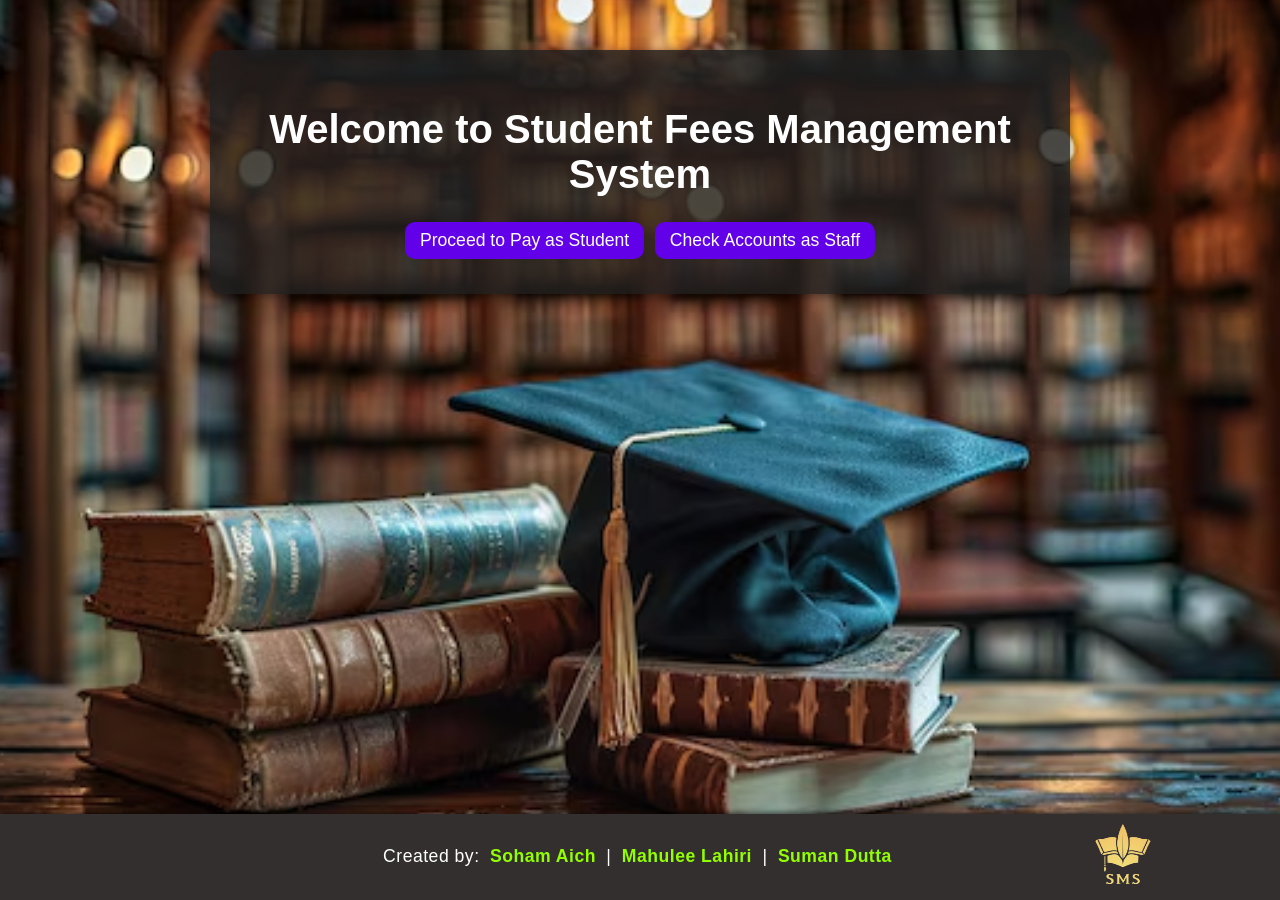
<file: templates/index.html>
<!DOCTYPE html>
<html lang="en">

<head>
    <meta charset="UTF-8">
    <meta name="viewport" content="width=device-width, initial-scale=1.0">
    <title>Student Management Portal</title>
    <link rel="stylesheet" href="/static/css/styles.css">
    <link rel="icon" href="/static/images/smslogo.png" type="image/icon type">
</head>

<body>
    <div class="container">
        <h1>Welcome to Student Fees Management System</h1>
        <div class="options">
            <a href="/student" class="btn">Proceed to Pay as Student</a>
            <a href="/staff" class="btn">Check Accounts as Staff</a>
        </div>
    </div>

    <footer>
        <div class="intlogo">
            <img src="/static/images/smslogo.png" alt="" width="150" height="100">
        </div>
        <span class="creator-bar">
            <p>Created by: <span>Soham Aich</span> | <span>Mahulee Lahiri</span> | <span>Suman Dutta</span></p>
        </span>
    </footer>
</body>
<style>
    body {
        background-image: url('/static/images/bg6.jpg');
        
        background-size: 1550px;
        background-position: center;
        height: 90vh;
        
        justify-content: center;
        align-items: left;
        text-align: center;
        background-color: rgba(10, 4, 4, 0.1);
      
        animation: fadeIn 1.5s ease-out;
    }

     .intlogo{
    width: 150px;
    height: 93px;
    position: absolute;
    bottom: 0px;
    left: 1050px;
    
}

    footer {
    width: 100%;
    background-color: #342f2f;
    color: #fff;
    text-align: center;
    padding: 15px 0;
    position: fixed;
    bottom: 0;
    font-size: 1rem;
    box-shadow: 0 -2px 5px rgba(0, 0, 0, 0.5);
}

footer .creator-bar {
    font-size: 1.1rem;
    letter-spacing: 0.5px;
}

footer .creator-bar span {
    font-weight: bold;
    color: #91ff00; 
    margin: 0 5px;
}



</style>

</html>
</file>
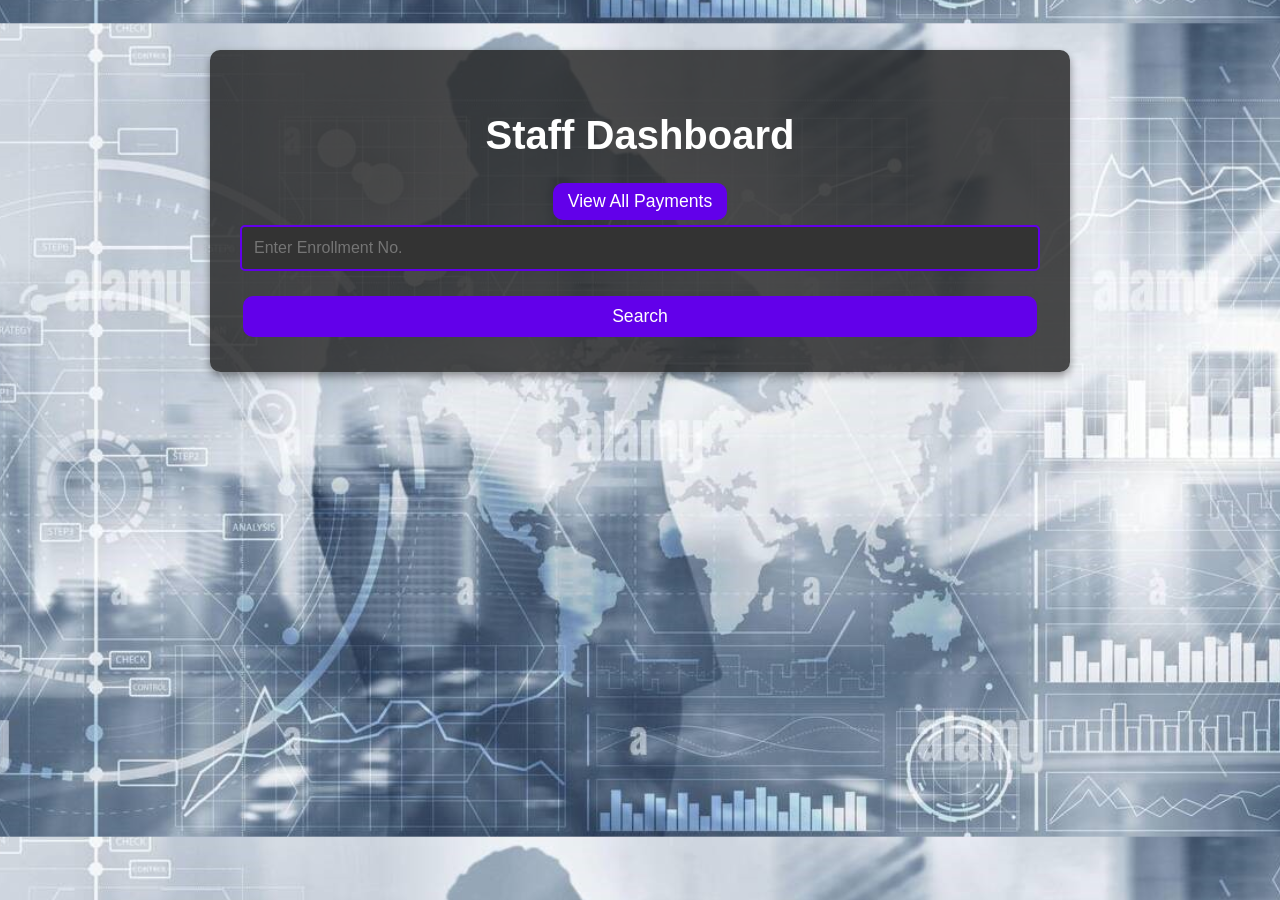
<file: templates/staff_dashboard.html>
<!DOCTYPE html>
<html lang="en">
<head>
    <meta charset="UTF-8">
    <meta name="viewport" content="width=device-width, initial-scale=1.0">
    <title>Staff Dashboard</title>
    <link rel="stylesheet" href="/static/css/styles.css">
</head>
<body>
    <div class="dashboard-container">
        <h2>Staff Dashboard</h2>
        <div class="options">
            <a href="/view_all" class="btn">View All Payments</a>
            <form action="/student_details" method="POST" class="search-form">
                <input type="text" name="enrollment" placeholder="Enter Enrollment No." required>
                <button type="submit" class="btn">Search</button>
            </form>
        </div>
    </div>
</body>
<style>
    body{
        background-image: url('/static/images/stf.jpg');
        
        background-size: 1500px;
        background-position: center;
        height: 90vh;
        justify-content: right;
        align-items: right;
        text-align: center;
        background-color: rgba(123, 38, 38, 0.1);
       
        animation: fadeIn 1.5s ease-out;
    }
</style>
</html>
</file>
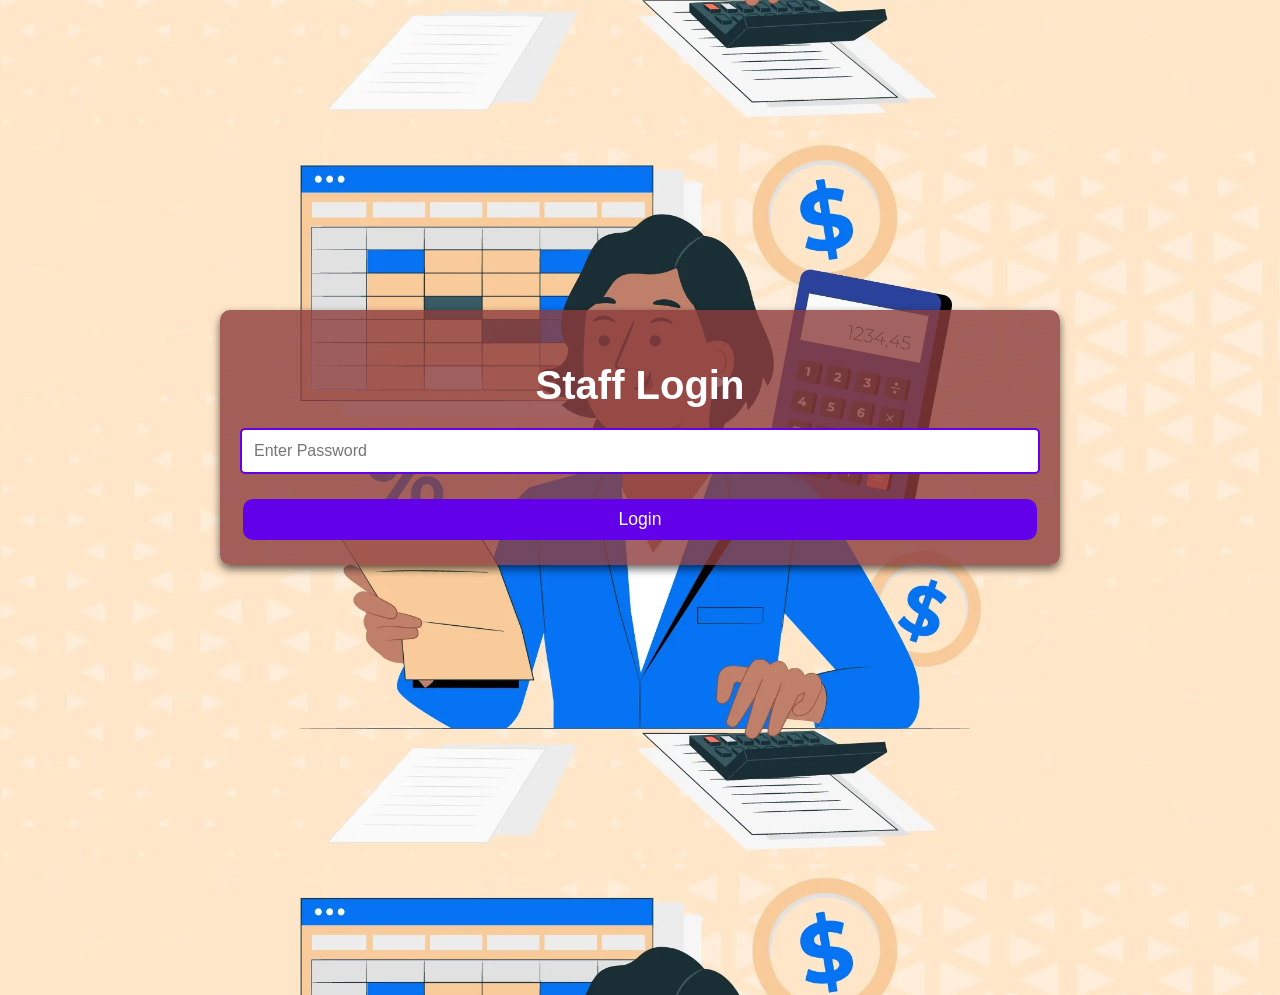
<file: templates/staff_login.html>
<!DOCTYPE html>
<html lang="en">

<head>
    <meta charset="UTF-8">
    <meta name="viewport" content="width=device-width, initial-scale=1.0">
    <title>Staff Login</title>
    <link rel="stylesheet" href="/static/css/styles.css">
</head>

<body>
    <div class="staffform-container">
        <h2>Staff Login</h2>
        <form action="/staff" method="POST">
            <input type="password" name="password" placeholder="Enter Password" required>
            <button type="submit" class="btn">Login</button>
        </form>
    </div>
</body>
<style>
    body {
        background-image: url('/static/images/acc2.jpg');
      
        background-size: 1400px;
        background-position: center;
        height: 105vh;
        justify-content: right;
        align-items: right;
        text-align: center;
        background-color: rgba(123, 38, 38, 0.1);
        
        animation: fadeIn 1.5s ease-out;

    }

    .staffform-container {
        position: relative;
        top: 260px;
        max-width: 800px;
        margin: 50px auto;
        padding: 20px;
        background-color: rgba(141, 60, 60, 0.8);
        border-radius: 10px;
        box-shadow: 0px 4px 8px rgba(0, 0, 0, 0.6);
        animation: fadeIn 1s ease-out;
    }
</style>

</html>
</file>
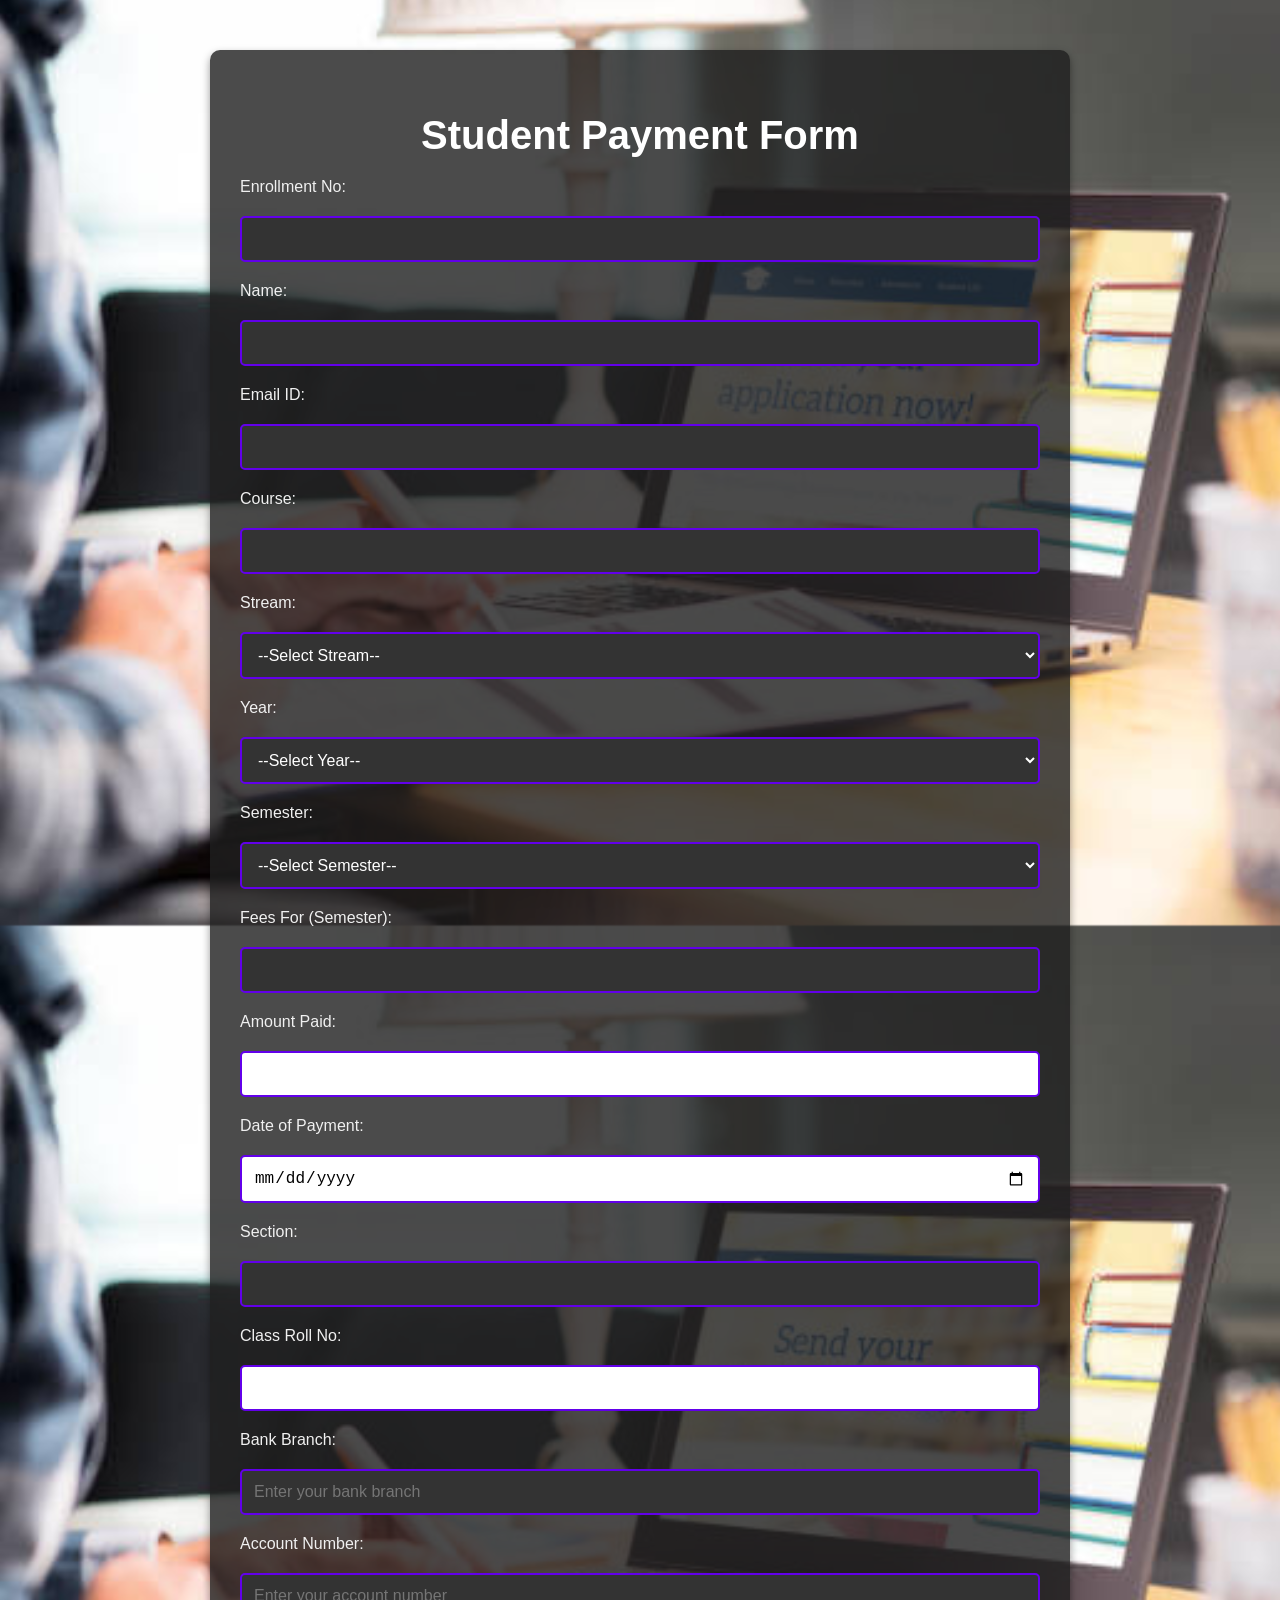
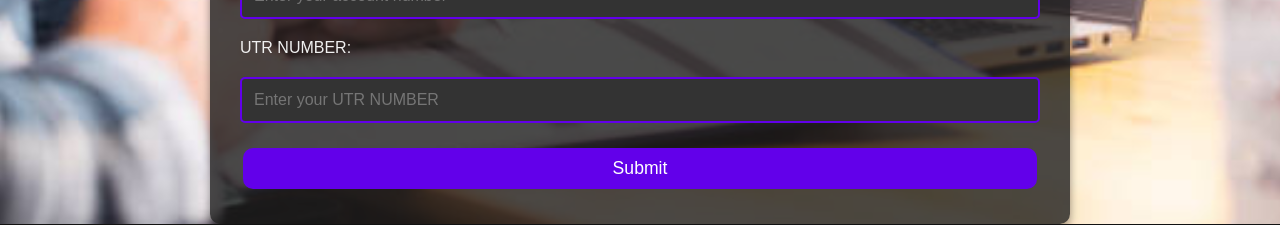
<file: templates/student_form.html>
<!DOCTYPE html>
<html lang="en">

<head>
    <meta charset="UTF-8">
    <meta name="viewport" content="width=device-width, initial-scale=1.0">
    <title>Student Payment Form</title>
    <link rel="stylesheet" href="/static/css/styles.css">
</head>

<body>
    <div class="form-container">
        <h2>Student Payment Form</h2>
        <form action="/student" method="POST">
            <label for="enrollment">Enrollment No:</label>
            <input type="text" id="enrollment" name="enrollment" required>

            <label for="name">Name:</label>
            <input type="text" id="name" name="name" required>

            <label for="email">Email ID:</label>
            <input type="email" id="email" name="email" required>

            <label for="course">Course:</label>
            <input type="text" id="course" name="course" required>

            <label for="stream">Stream:</label>
            <select id="stream" name="stream" required>
                <option value="">--Select Stream--</option>
                <option value="CSE">CSE</option>
                <option value="ECE">ECE</option>
                <option value="CSE-AIML">CSE-AIML</option>
                <option value="CS-IT">CS-IT</option>
                <option value="CST">CST</option>
                <option value="CSE-IOT">CSE-IOT</option>
                <option value="CS-CYBER SECURITY">CS-CYBER SECURITY</option>
                <option value="CSE-Data Sc.">CSE-Data Sc.</option>
                <option value="Electrical">Electrical</option>
                <option value="Mechanical">Mechanical</option>
                <option value="Civil">Civil</option>
                <option value="Bio-tech">Bio-tech</option>
                <option value="IT">IT</option>
            </select>

            <label for="year">Year:</label>
            <select id="year" name="year" required>
                <option value="">--Select Year--</option>
                <option value="1">1st Year</option>
                <option value="2">2nd Year</option>
                <option value="3">3rd Year</option>
                <option value="4">4th Year</option>
            </select>

            <label for="semester">Semester:</label>
            <select id="semester" name="semester" required>
                <option value="">--Select Semester--</option>
                <option value="1">Semester 1</option>
                <option value="2">Semester 2</option>
                <option value="3">Semester 3</option>
                <option value="4">Semester 4</option>
                <option value="5">Semester 5</option>
                <option value="6">Semester 6</option>
                <option value="7">Semester 7</option>
                <option value="8">Semester 8</option>
            </select>

            <label for="fees_for">Fees For (Semester):</label>
            <input type="text" id="fees_for" name="fees_for" required>

            <label for="amount">Amount Paid:</label>
            <input type="number" id="amount" name="amount" step="0.01" required>

            <label for="date">Date of Payment:</label>
            <input type="date" id="date" name="date" required>

            <label for="section">Section:</label>
            <input type="text" id="section" name="section" required>

            <label for="roll_no">Class Roll No:</label>
            <input type="number" id="roll_no" name="roll_no" required>

            <label for="bank_branch">Bank Branch:</label>
            <input type="text" id="bank_branch" name="bank_branch" placeholder="Enter your bank branch" required>

            <label for="account_number">Account Number:</label>
            <input type="text" id="account_number" name="account_number" placeholder="Enter your account number"
                required>

            <label for="UTR NUMBER">UTR NUMBER:</label>
            <input type="text" id="ifsc_code" name="ifsc_code" placeholder="Enter your UTR NUMBER" required>


            <button type="submit" class="btn">Submit</button>
        </form>
    </div>
</body>
<style>
    body{
        background-image: url('/static/images/frm2.jpg');
        background-size: 1520px;
        background-position: center;
        height: 90vh;
    }
</style>

</html>
</file>
<file: static/css/styles.css>
/* Global Styles */
body {
    font-family: 'Arial', sans-serif;
    background-color: #121212; /* Default background for all pages */
    color: #f0f0f0;
    margin: 0;
    padding: 0;
    height: 100vh;
}

/* Container Styles */
.container, .form-container, .dashboard-container, .details-container {
    max-width: 800px;
    margin: 50px auto;
    padding: 30px;
    background-color: rgba(30, 30, 30, 0.8);
    border-radius: 10px;
    box-shadow: 0px 4px 8px rgba(0, 0, 0, 0.4);
    animation: fadeIn 1s ease-out;
}

/* Header Styles */
h1, h2 {
    text-align: center;
    color: #fff;
    font-size: 2.5rem;
    margin-bottom: 20px;
    /* Removed slideIn animation from all pages except home */
}

/* Button Styles */
.btn {
    display: inline-block;
    margin: 5px 3px;
    padding: 8px 15px;
    background-color: #6200ea;
    color: #fff;
    text-decoration: none;
    border-radius: 10px;
    font-size: 1.1rem;
    transition: background-color 0.3s ease, transform 0.3s ease;
}

.btn:hover {
    background-color: #3700b3;
    transform: scale(1.034);
}

/* Form Styles */
form {
    display: flex;
    flex-direction: column;
    gap: 20px;
}

input, select, button {
    padding: 12px;
    border: 2px solid #6200ea;
    border-radius: 5px;
    font-size: 16px;
    transition: all 0.3s ease;
}

input:focus, select:focus, button:focus {
    outline: none;
    box-shadow: 0px 0px 5px #6200ea;
    background-color: #2c2c2c;
}

input[type="text"], input[type="email"], select {
    background-color: #333;
    color: #fff;
}

button {
    background-color: #6200ea;
    color: #fff;
    cursor: pointer;
    transition: background-color 0.3s ease;
}

button:hover {
    background-color: #3700b3;
    transform: scale(1.05);
}

/* Receipt Styles */
.receipt-container {
    max-width: 600px;
    margin: 50px auto;
    padding: 25px;
    background-color: rgba(30, 30, 30, 0.8);
    border-radius: 10px;
    box-shadow: 0px 4px 8px rgba(0, 0, 0, 0.3);
    text-align: center;
    animation: fadeIn 1.5s ease-out;
}

.receipt-details p {
    font-size: 18px;
    margin: 12px 0;
}

.thank-you {
    margin-top: 30px;
    font-size: 22px;
    font-weight: bold;
    color: #4caf50;
}

/* Animation for Form and Receipt */
@keyframes fadeIn {
    0% {
        opacity: 0;
    }
    100% {
        opacity: 1;
    }
}

/* Home Page - Hero Section (First Page) */
/* Home Page - Hero Section (First Page) */
.home-page {
    position: relative;
    background-image: url('background.jpg'); /* Background image only on Home Page */
    background-size: cover;
    background-position: center;
    height: 100vh;
    display: flex;
    justify-content: center;
    align-items: center;
    text-align: center;
}

.home-page::before {
    content: '';
    position: absolute;
    top: 0;
    left: 0;
    right: 0;
    bottom: 0;
    background-color: rgba(0, 0, 0, 0.5); 
    z-index: 1; 
}

.home-page h1 {
    font-size: 4rem;
    color: #fff;
    text-shadow: 3px 3px 10px rgba(0, 0, 0, 0.7);
    margin-bottom: 30px;
    animation: slideIn 1s ease-out;
    z-index: 2; 
}

.home-page p {
    font-size: 1.5rem;
    color: #fff;
    margin-bottom: 40px;
    z-index: 2;
}

.home-page .btn {
    padding: 15px 30px;
    font-size: 1.5rem;
    background-color: #ff6600;
    color: #fff;
    border: none;
    border-radius: 8px;
    cursor: pointer;
    transition: background-color 0.3s ease, transform 0.3s ease;
    z-index: 2;
}

.home-page .btn:hover {
    background-color: #e65c00;
    transform: scale(1.1);
}


footer {
    position: fixed;
    bottom: 0;
    width: 100%;
    background-color: #222;
    color: #fff;
    text-align: center;
    padding: 12px;
    font-size: 1rem;
}

footer a {
    color: #ff6600;
    text-decoration: none;
}

footer a:hover {
    text-decoration: underline;
}
</file>
